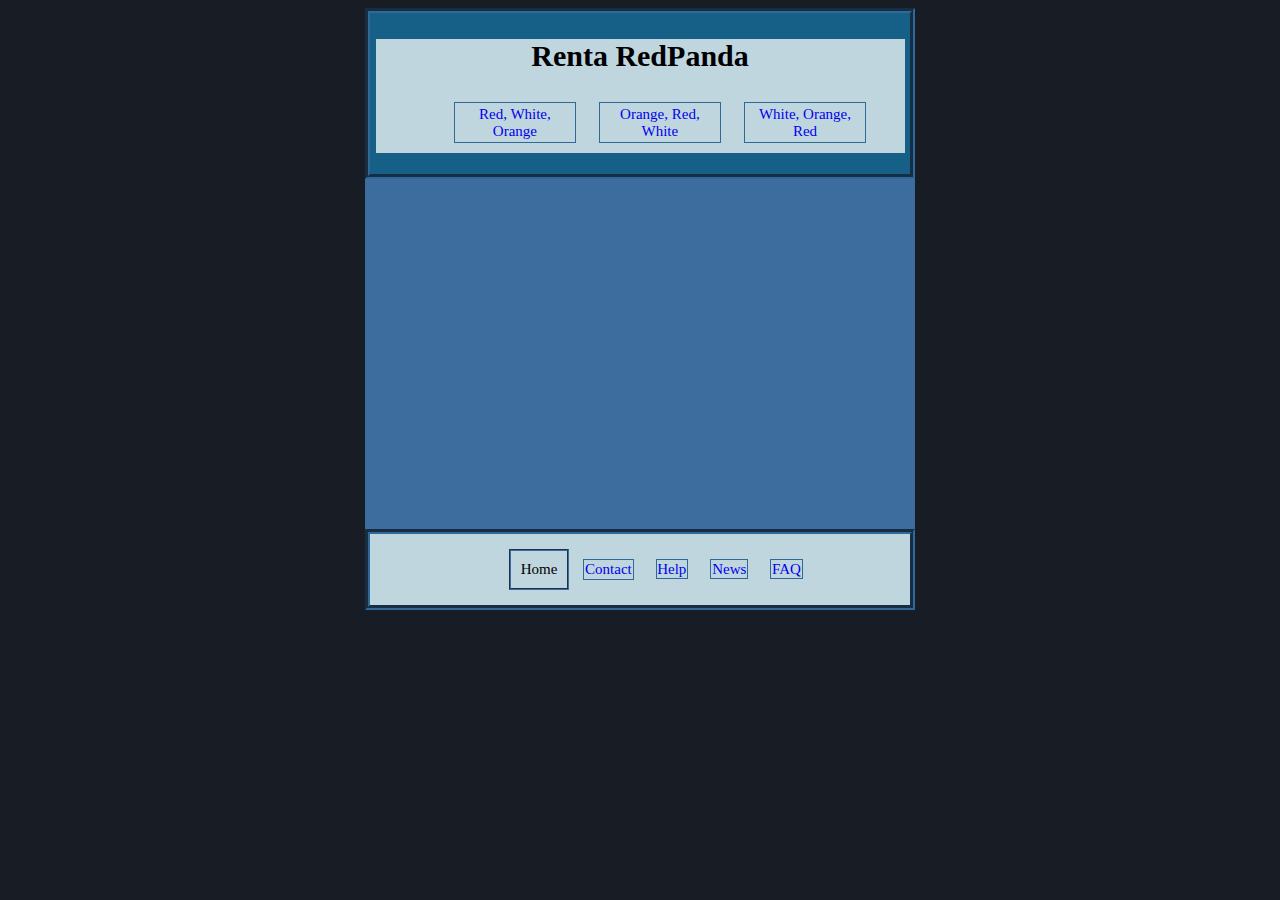
<file: index.html>
<!DOCTYPE html>
<html>
  <head>
    <link href="Style.css" rel="stylesheet" type="text/css">
    <meta name="viewport" content="device-width, initial-scale=1">
  </head>
  <body>
    <div class="all">
    <div class="home">
    <nav id="nav-button">
    <div class="dropdown">
     <img div class="button" src="[data-uri]">
     <div class="buttonlinks">
      <li><a class="current top"> Home</a></li>
      <li><a class="link top" href="contact.html">Contact</a></li>
      <li><a class="link top" href="help.html">Help</a></li>
      <li><a class="link top" href="news.html">News</a></li>
      <li><a class="link top" href="faq.html">FAQ</a></li>
      <li><a class="link top" href="red.html">Red, White, Orange</a></li>
      <li><a class="link top" href="orange.html">Orange, Red, White</a></li>
      <li><a class="link top" href="white.html">White, Orange, Red</a></li>
     </div>
    </div> 
    </nav>
    <div class="navs">
      <h1 id="header">Renta RedPanda</h1>
      <div class="top-nav">
        <ul>
          <li><a class="link" href="red.html">Red, White, Orange</a></li>
          <li><a class="link" href="orange.html">Orange, Red, White</a></li>
          <li><a class="link" href="white.html">White, Orange, Red</a></li>
        </ul>
      </div>
     </div>
    </div>
      
      <section class="section">
      </section>
      
      <nav id="bottom-nav">
        <ul>
          <li id="bot" class="current">Home</li>
          <li><a id="bot" class="link" href="contact.html">Contact</a></li>
          <li><a id="bot" class="link" href="help.html">Help</a></li>
          <li><a id="bot" class="link" href="news.html">News</a></li>
          <li><a id="bot" class="link" href="faq.html">FAQ</a></li>
          
        </ul>
      </nav>
    </div>
  </body>
</html>
</file>
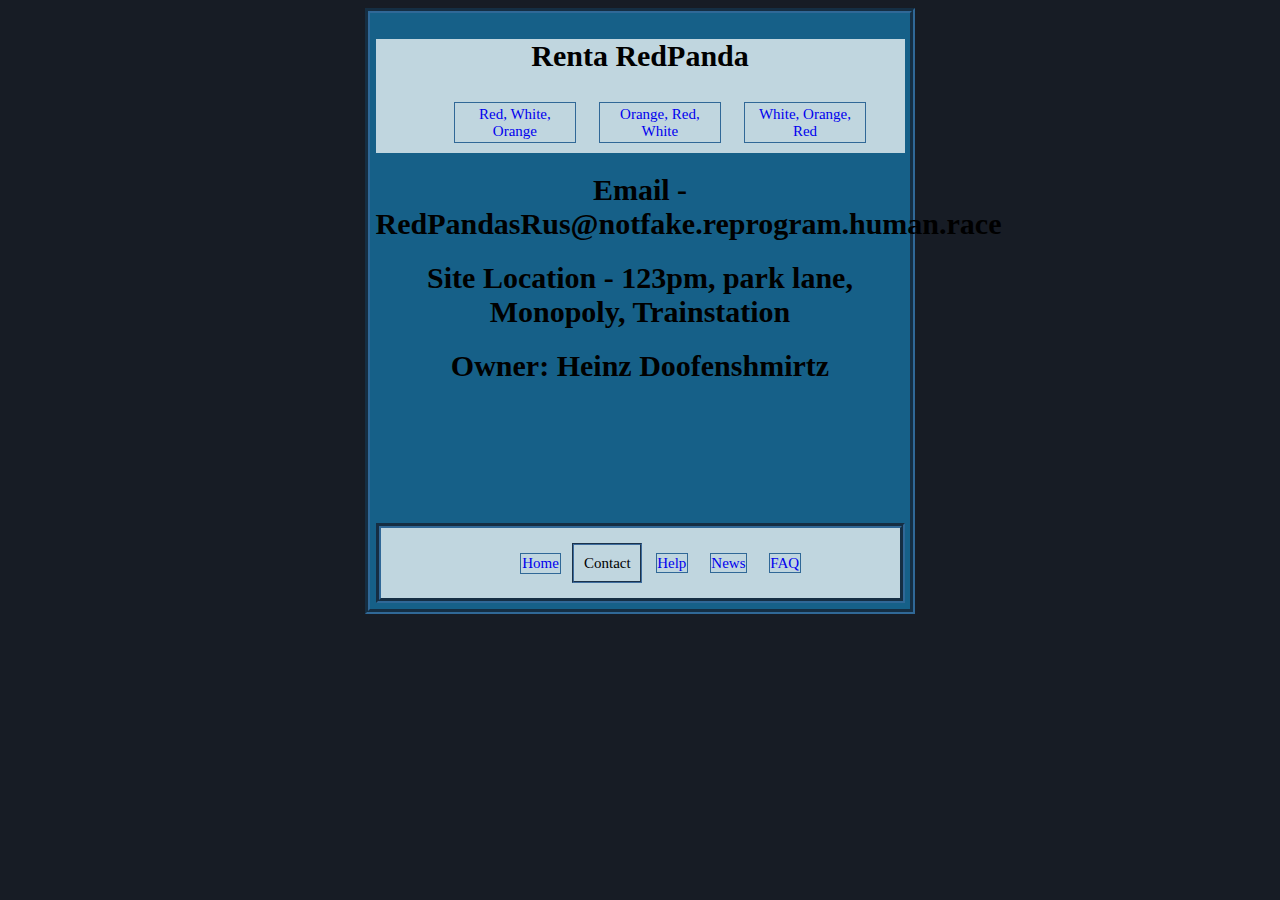
<file: contact.html>
<html>
  <head>
    <link href="Style.css" rel="stylesheet" type="text/css">
  </head>
<body>
  <div class="all">
   <div class="home">
    <nav id="nav-button">
    <div class="dropdown">
     <img div class="button" src="[data-uri]">
     <div class="buttonlinks">
      <li><a class="link top" href="index.html">Home</a></li>
      <li class="current top">Contact</li>
      <li><a class="link top" href="help.html">Help</a></li>
      <li><a class="link top" href="news.html">News</a></li>
      <li><a class="link top" href="faq.html">FAQ</a></li>
     </div>
    </div> 
    </nav>
   <div class="navs">
      <h1 id="header">Renta RedPanda</h1>  
      <div class="top-nav">
        <ul>
          <li><a class="link" href="red.html">Red, White, Orange</a></li>
          <li><a class="link" href="orange.html">Orange, Red, White</a></li>
          <li><a class="link" href="white.html">White, Orange, Red</a></li>
        </ul>
      </div>
     </div>
     
      <section class="sectionextra" id="infosections">
      <h1 id=header>Email - RedPandasRus@notfake.reprogram.human.race</h1>
      <h1 id=header>Site Location - 123pm, park lane, Monopoly, Trainstation</h1>
       <h1 id=header>Owner: Heinz Doofenshmirtz </h1>
      </section>
      
      <nav id="bottom-nav">
        <ul>
          <li><a id="bot" class="link" href="index.html">Home</a></li>
          <li id="bot" class="current">Contact</li>
          <li><a id="bot" class="link" href="help.html">Help</a></li>
          <li><a id="bot" class="link" href="news.html">News</a></li>
          <li><a id="bot" class="link" href="faq.html">FAQ</a></li>
        </ul>
      </nav>  
    </div> 
   </div>     
    
  </body>
</html>
</file>
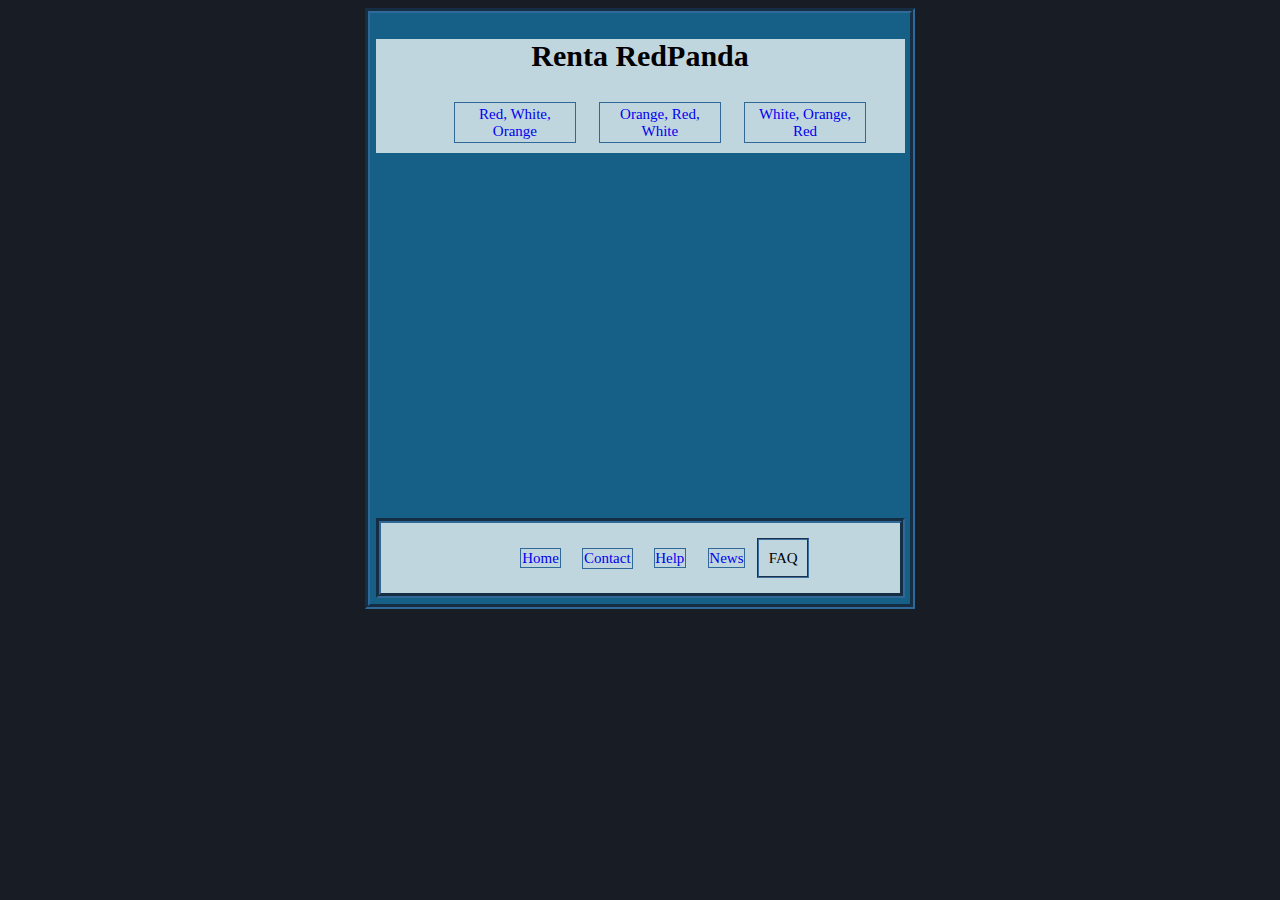
<file: faq.html>
<html>
  <head>
    <link href="Style.css" rel="stylesheet" type="text/css">
  </head>
<body>
     <div class="all">
    <div class="home">
     <nav id="nav-button">
     <div class="dropdown">
      <img div class="button" src="[data-uri]">
       <div class="buttonlinks">
        <li><a class="link top" href="index.html">Home</a></li>
        <li><a class="link top" href="contact.html">Contact</a></li>
        <li><a  class="link top" href="help.html">Help</a></li>
        <li><a  class="link top" href="news.html">News</a></li>
        <li  class="current top">FAQ</li>
       </div>
      </div> 
      </nav>
      <div class="navs">
      <h1 id="header">Renta RedPanda</h1>
      <div class="top-nav">
        <ul>
          <li><a class="link" href="red.html">Red, White, Orange</a></li>
          <li><a class="link" href="orange.html">Orange, Red, White</a></li>
          <li><a class="link" href="white.html">White, Orange, Red</a></li>
        </ul>
      </div>
     </div>
      <section class="sectionextra" id="infosections"> </section>
      
      <nav id="bottom-nav">
        <ul>
          <li><a id="bot" class="link" href="index.html">Home</a></li>
          <li><a id="bot" class="link" href="contact.html">Contact</a></li>
          <li><a id="bot" class="link" href="help.html">Help</a></li>
          <li><a id="bot" class="link" href="news.html">News</a></li>
          <li id="bot" class="current">FAQ</li>
        </ul>
     </div> 
    </div> 
      </nav>
  </body>
</html>
</file>
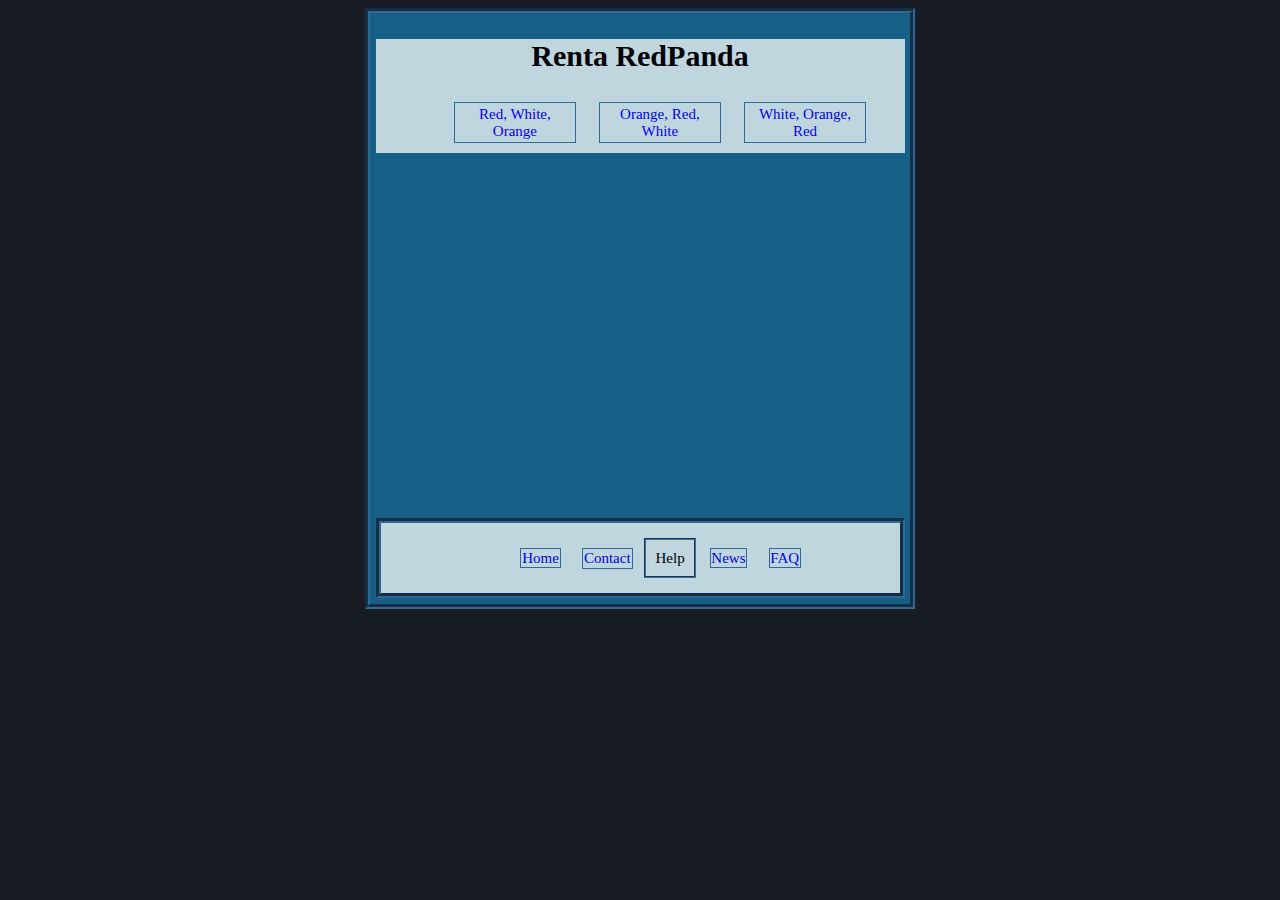
<file: help.html>
<html>
  <head>
    <link href="Style.css" rel="stylesheet" type="text/css">
  </head>
<body>
     <div class="all">
    <div class="home">
     <nav id="nav-button">
     <div class="dropdown">
      <img div class="button" src="[data-uri]">
     <div class="buttonlinks">
      <li><a class="link top" href="index.html">Home</a></li>
      <li><a class="link top" href="contact.html">Contact</a></li>
      <li class="current top">Help</li>
      <li><a class="link top" href="news.html">News</a></li>
      <li><a class="link top" href="faq.html">FAQ</a></li>
     </div>
    </div> 
    </nav>
      <div class="navs">
      <h1 id="header">Renta RedPanda</h1>
      <div class="top-nav">
        <ul>
          <li><a class="link" href="red.html">Red, White, Orange</a></li>
          <li><a class="link" href="orange.html">Orange, Red, White</a></li>
          <li><a class="link" href="white.html">White, Orange, Red</a></li>
        </ul>
      </div>
     </div>
      <section class="sectionextra" id="infosections"> </section>
      
      <nav id="bottom-nav">
        <ul>
          <li><a id="bot" class="link" href="index.html">Home</a></li>
          <li><a id="bot" class="link" href="contact.html">Contact</a></li>
          <li id="bot" class="current">Help</li>
          <li><a id="bot" class="link" href="news.html">News</a></li>
          <li><a id="bot" class="link" href="faq.html">FAQ</a></li>
        </ul>
      </nav>
    </div> 
     </div> 
  </body>
</html>
</file>
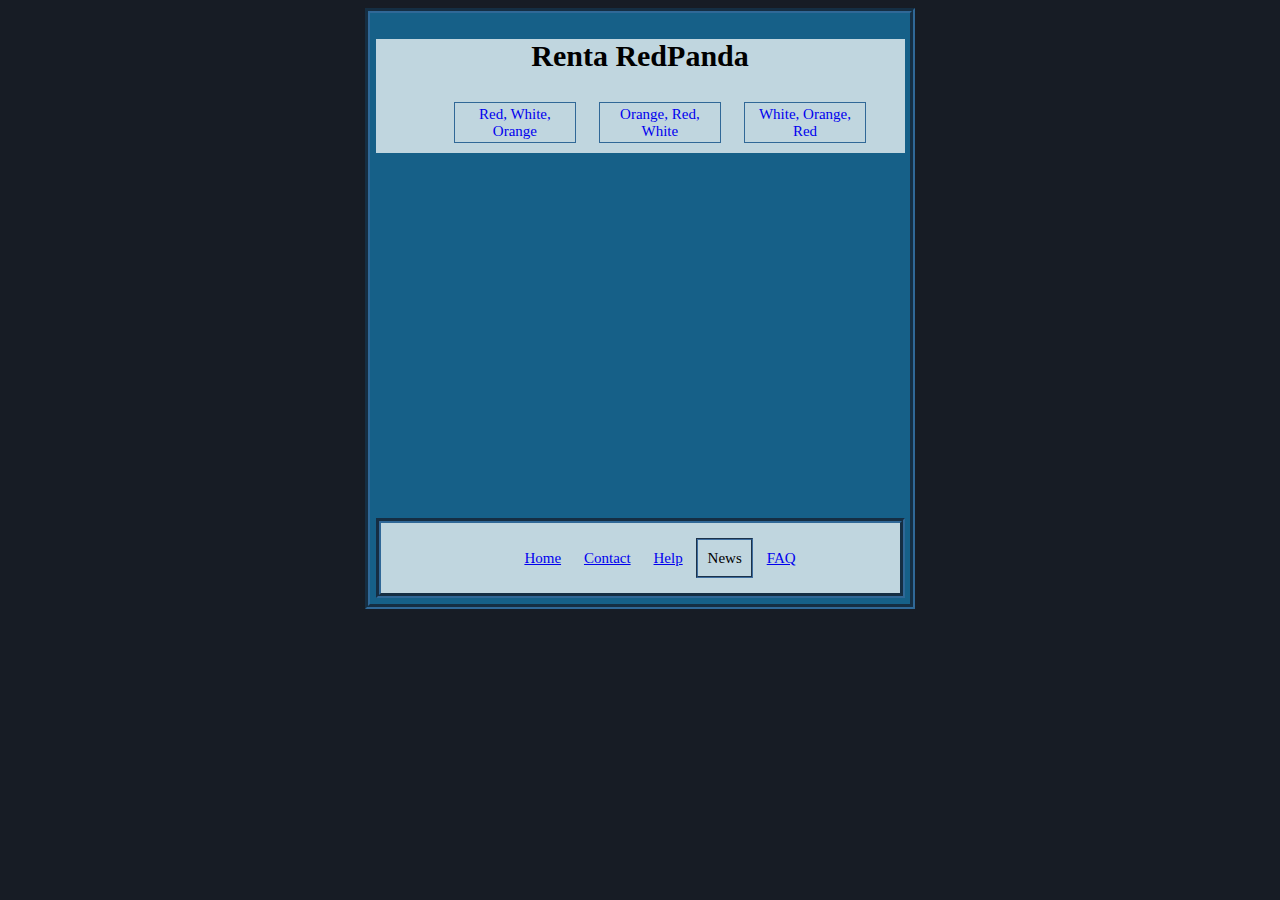
<file: news.html>
<html>
  <head>
    <link href="Style.css" rel="stylesheet" type="text/css">
  </head>
<body>
     <div class="all">
    <div class="home">
     <nav id="nav-button">
     <div class="dropdown">
    <img div class="button" src="[data-uri]">
     <div class="buttonlinks">
      <li> <a class="link top" href="index.html">Home</a></li>
      <li> <a class="link top" href="contact.html">Contact</a></li>
      <li> <a class="link top" href="help.html">Help</a></li>
      <li  class="current top">News</li>
      <li> <a class="link top" href="faq.html">FAQ</a></li>
     </div>
      </div> 
      </nav>
      <div class="navs">
      <h1 id="header">Renta RedPanda</h1>
      <div class="top-nav">
        <ul>
          <li><a class="link" href="red.html">Red, White, Orange</a></li>
          <li><a class="link" href="orange.html">Orange, Red, White</a></li>
          <li><a class="link" href="white.html">White, Orange, Red</a></li>
        </ul>
      </div>
     </div>
      <section class="sectionextra" id="infosections"> </section>
      
      <nav id="bottom-nav">
        <ul>
          <li><a id="bot" href="index.html">Home</a></li>
          <li><a id="bot" href="contact.html">Contact</a></li>
          <li><a id="bot" href="help.html">Help</a></li>
          <li id="bot" class="current">News</li>
          <li><a id="bot" href="faq.html">FAQ</a></li>
        </ul>
    </div> 
     </div> 
      </nav>
  </body>
</html>
</file>
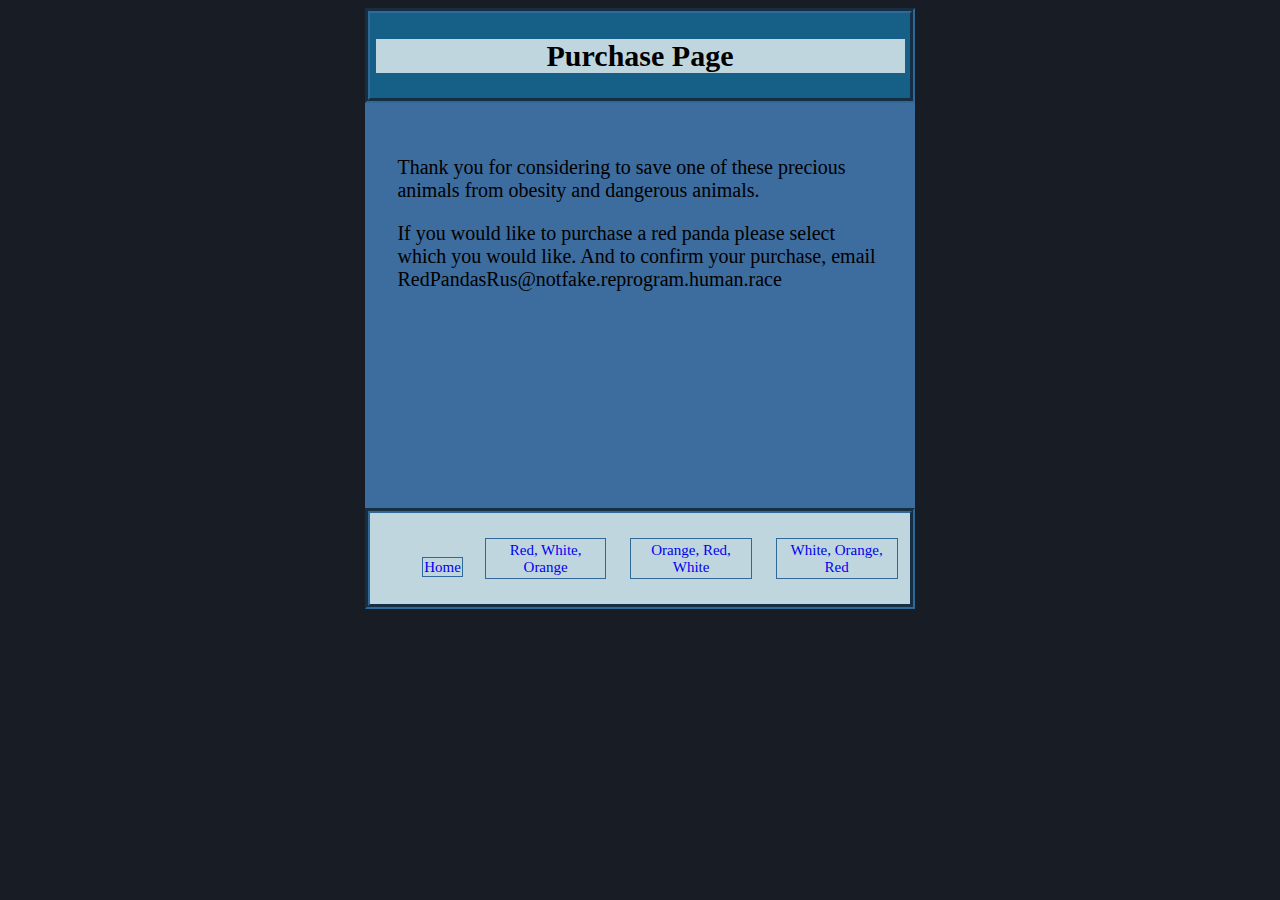
<file: purchase.html>
<html>
  <head>
    <link href="Style.css" rel="stylesheet" type="text/css">
  </head>
  <body>
   <div class="all">
    <div class="home">
     <nav id="nav-button">
     <div class="dropdown">
     <img div class="button" src="[data-uri]">
     <div class="buttonlinks">
      <li><a class="link top" href="index.html">Home</a></li>
      <li><a class="link top" href="red.html">Red, White, Orange</a></li>
      <li><a class="link top" href="orange.html">Orange, Red, White</a></li>
      <li><a class="link top" href="white.html">White, Orange, Red</a></li>
     </div>
      </div> 
      </nav>
       <div class="navs">
        <header id="top-nav"> 
        <h1 id="header">Purchase Page</h1>
       </div>
    </div>

      <section class="sectionpurchase">
       <div class="purchasetext">
       <p>Thank you for considering to save one of these precious animals from obesity and dangerous animals.</p>
       
       <p2 id="buy">If you would like to purchase a red panda please select which you would like. And to confirm your purchase, email RedPandasRus@notfake.reprogram.human.race</p2>
       </div>
      </section>
      
      <nav id="bottom-nav">
        <ul>
          <li><a id="bot" class="link" href="index.html">Home</a></li>
          <li><a id="bot" class="link" href="red.html">Red, White, Orange</a></li>
          <li><a id="bot" class="link" href="orange.html">Orange, Red, White</a></li>
          <li><a id="bot" class="link" href="white.html">White, Orange, Red</a></li>
        </ul>
      </nav>
      
      
   </div>
  </body>
</html>
</file>
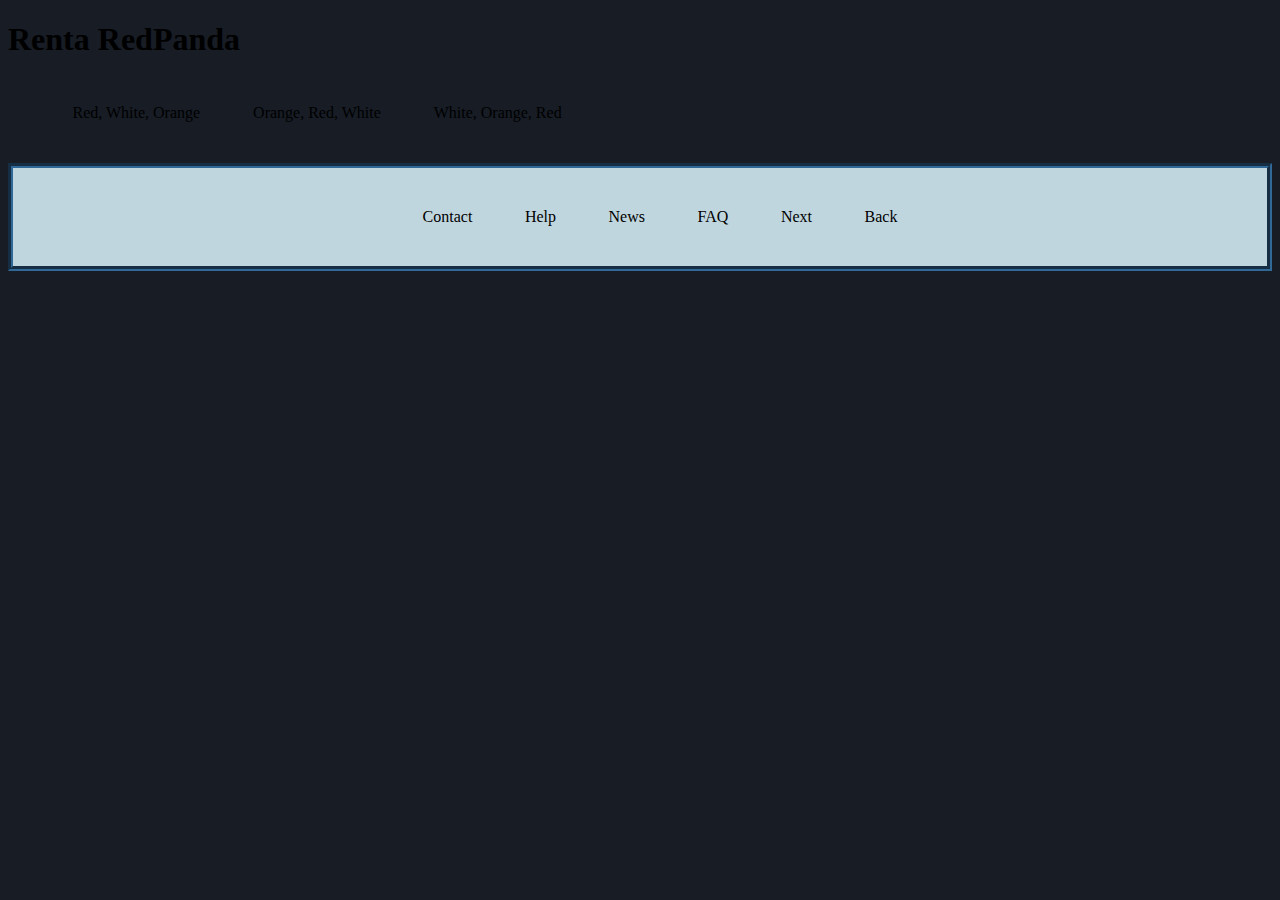
<file: Shop.html>
<!DOCTYPE html>
<html>
  <head>
    <link href="Style.css" rel="stylesheet" type="text/css">
  </head>
  <body>
   <div class="All">

    <header id="main-header"> 
      <h1 id="Header">Renta RedPanda</h1>
      <nav id="top-nav">
        <ul>
          <li>Red, White, Orange </li>
          <li>Orange, Red, White</li>
          <li>White, Orange, Red</li>
        </ul>
      </nav>
      <section id="main-text">
      </section>
      <nav id="bottom-nav">
        <ul>
          <li>Contact</li>
          <li>Help</li>
          <li>News</li>
          <li>FAQ</li>
          <li>Next</li>
          <li>Back</li>
        </ul>
      </nav>
      
      
    </div>
  </body>
</html>
</file>
<file: Style.css>
:root {
    /*colors for entire code, allow easy access to color something*/
    --blue-green:#306897;
    --Darkblue:#166088;
    --nav:#C0D6DF;
    --text:#171C25;
    --Background:#3D6C9E;
}
/* code for button and dropdown hover for appropriate color and to show links */
.button:hover {
  box-shadow: 0px 2px 10px 2px var(--blue-green);
  
}
.dropdown:hover .buttonlinks {
  display: block;
}
/* navbutton to allow a button to appear at the top of the screen for mobile users to minimise the amount of text on-screen and allow links to all be in one place */
#nav-button {
  position:absolute;
  border:none;
  display:none;
}
.button {
  height:20px;

}
.dropdown {
  position: relative;
  display: inline-block;
}

.buttonlinks {
  display: none;
  position: absolute;
  background-color: #C0D6DF;
  min-width: 100px;
  box-shadow: 0px 8px 16px 0px rgba(0,0,0,0.2);
  padding: 12px 16px;
  z-index: 1;
}
#top {
  width:100%;
}

/* body section (Just the default text for all text inside the body) */
body {
  background:var(--text);
}
/* code for boxes (helps keep inline, and adapt to screensize) */
.all{
  margin-left:auto;
  margin-right:auto;
  max-width:550px;
  min-width:200px;
  font-size:15px;
}
.home {
  padding: 1%;
  border: 5px groove var(--blue-green);
  background:var(--Darkblue);
  text-align:center;
  display:block;
}
/* sections (space inbetween top and bottom navbars */
.section {
  border:5px black;
  background:var(--Background);
  box-shadow: 0px 2px 10px 2px var(--darkblue);
  height:350px;
  
}
#h1 {
  color:yellow;
}
/* section hover (to seemingly "highlight" the section) */
.section:hover {
  box-shadow: 0px 2px 10px 2px var(--blue-green);
}
/* contact, help, news, FAQ pages to fix section space to make it the propersize */

#infosections {
  height:350px;
}
/* Code for top Nav bar, Header, Nav bars (allows access between pages, proper colors and links, and adds highlight boxes around links, removes underline */
.top-nav {
  font-size:15px;
}
.navs {  
  background:var(--nav);
}
.link {
text-decoration-line: none;
border:1px var(--blue-green) solid;
display:inline-block;
padding:2%;
}

.link2 {
text-decoration-line: none;
color: var(--text);
border:1px var(--nav) solid;
display:inline-block;
padding:2%;
}

ul {
  list-style: none;
  
}
li {
  display: inline-block;
  padding: 2%;
}
/* Code for bottom nav (allows links to be in a box and sorted neatly) */
#bottom-nav{
  border: 5px groove var(--blue-green);
  bottom:1px;
  text-align:center;
  background:var(--nav);
}
/* adds a bigger highlight around the current page link to allow user to identify which page they are on */
.current{
  border:2px groove var(--Background);
}

/* product code (code needed to hold products and make them fit on pages) */
#panda {
  display:block;
  margin-left: auto;
  margin-right: auto;
  max-width:100%;
  min-width:100px;
}
#pandabig {
  display:block;
  margin-left: auto;
  margin-right: auto;
  max-width:75%;
  min-width:100px;
}
.sectionpanda {
  padding:5%;
  border:5px black;
  font-size:15px;
  background:var(--Background);
  box-shadow: 0px 2px 10px 2px var(--darkblue);
  height:350px;
}

.sectionpanda:hover {
  box-shadow: 0px 2px 10px 2px var(--blue-green);
}
/* Purchase Page (makes the text in the purchase page fit propperly*/
.purchasetext {
  font-size:20px;
  padding:1%;
  margin-left:auto;
  margin-right:auto;
  display:inline-block;
  text-align:left;
}

#buy {
 text-align:center;
}
/* centers text and makes it fit properly in the sections for the purchase page  */
.buypandas {
  text-align:center;
  font-size:20px;
  margin-left:auto;
  margin-right:auto;
}

.sectionpurchase {
  height:350px;
  padding:5%;
  border:5px black;
  font-size:15px;
  background:var(--Background);
  box-shadow: 0px 2px 10px 2px var(--darkblue);
}
.sectionpurchase:hover {
  box-shadow: 0px 2px 10px 2px var(--blue-green);
}
/* allows a variaty of different sizes and fits for screen sizes, replaces top nav with a button.  */
@media all and (max-width: 900px) {
  aside {
    display:none;
  }
  #nav-button {
  display:block;
  position:absolute;
  border:none;
  }
  .top-nav {
    display:none;
  }
  #bot {
   display:none; 
  }
  @viewport { width: 900px; }
}

@media screen and (max-width: 320px) { 
  @viewport { width: 320px; }   
  aside {
    display:none;
  }
  #nav-button {
  display:block;
  position:absolute;
  border:none;
  }
  .top-nav {
    display:none;
  }
  #bottom-nav {
   display:none; 
  }
}
@media screen and (min-width: 768px) and (max-width: 959px) { 
  @viewport { width: 768px; }
  aside {
    display:none;
  }
  #nav-button {
  display:block;
  position:absolute;
  border:none;
  }
  .top-nav {
    display:none;
  }
  #bottom-nav {
   display:none; 
  }
}
</file>
